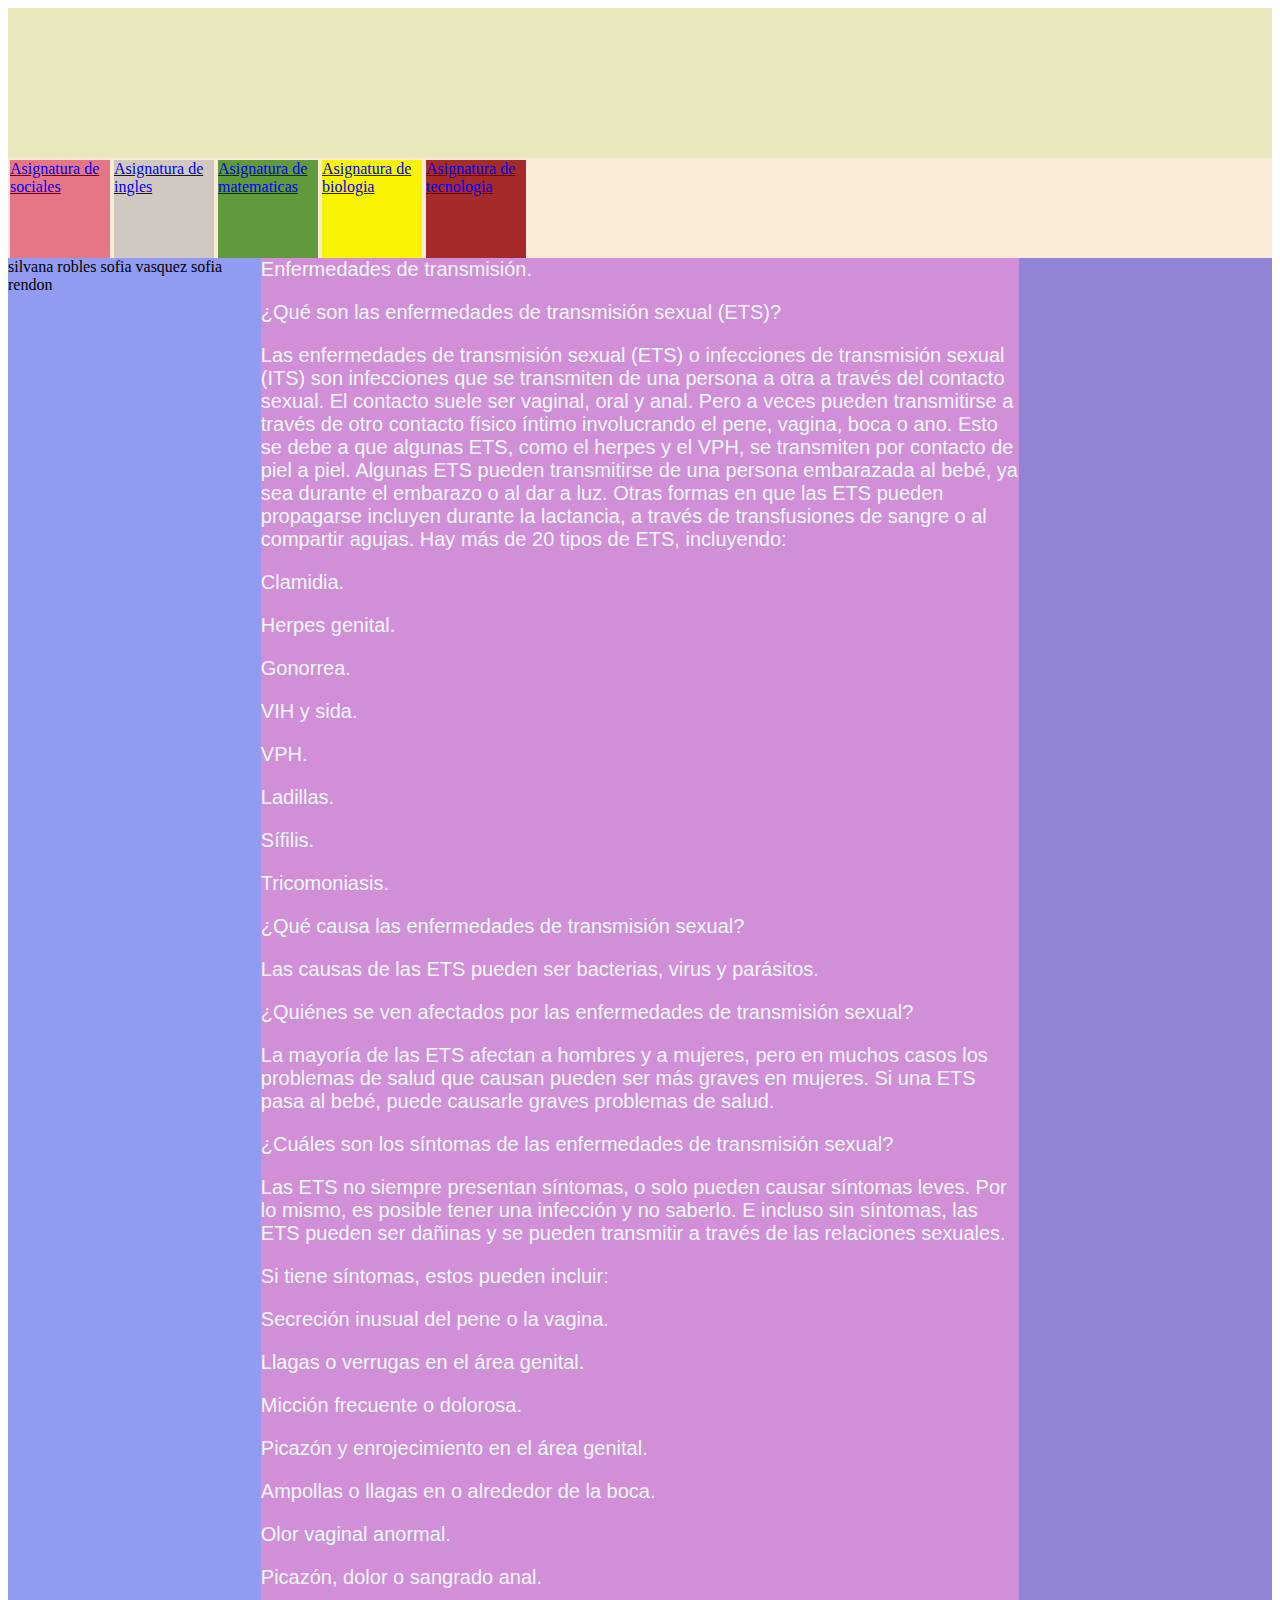
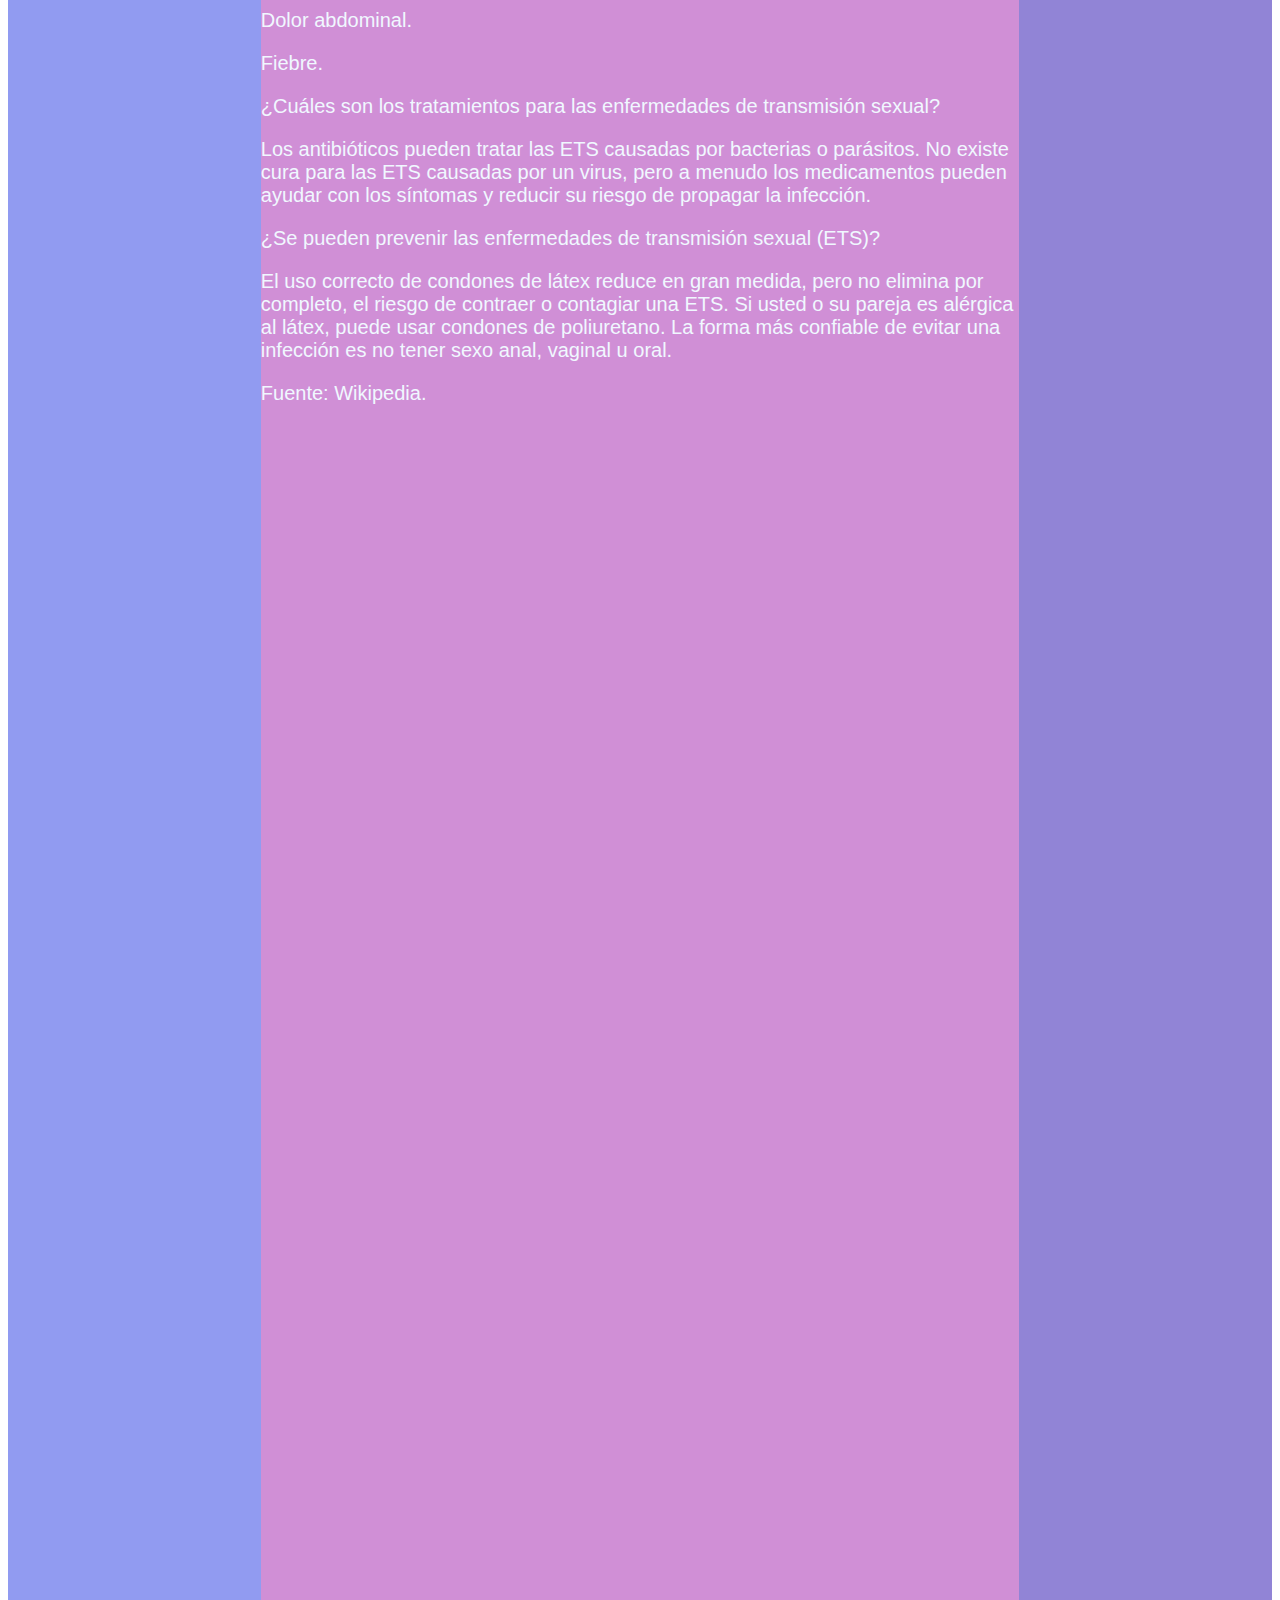
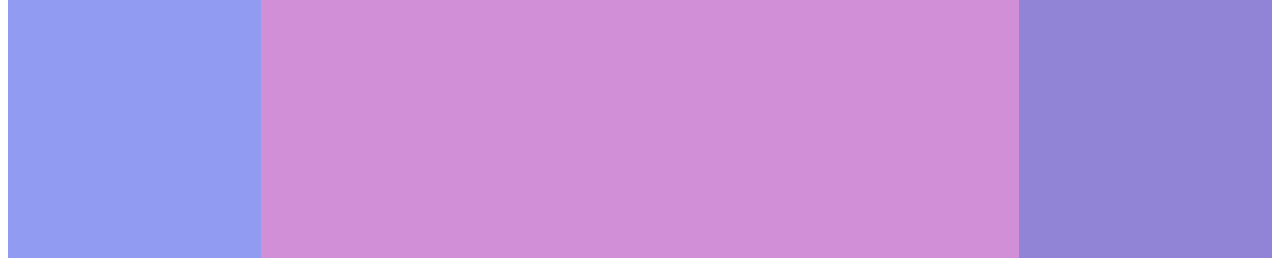
<file: biologia.html>
<!DOCTYPE html>
<html lang="en">
<head>
    <meta charset="UTF-8">
    <meta http-equiv="X-UA-Compatible" content="IE=edge">
    <meta name="viewport" content="width=device-width, initial-scale=1.0">
    <title>Document</title>
    <link rel="stylesheet" href="temas.css">
</head>
<body>
    <div   class="contenedor">
        <div  class="encabezado"></div>
        <div class="menu">
        <div class="sociales">
         <a href="sociales.html">Asignatura de sociales</a>   
        </div>
        <div class="ingles">
            <a href="ingles.html">Asignatura de ingles</a>
        </div>
        <div class="matematicas">
            <a href="matematicas.html">Asignatura de matematicas</a>
        </div>
        <div class="biologia"> 
        <a  href="biologia.html">Asignatura de biologia</a>
        </div>
        <div class="tecnologia">
        <a href="tecnologia.html">Asignatura de tecnologia</a>
        </div>
    </div>

<div  class="contenedor2">
<div class="izquierdo">
    silvana robles
    sofia vasquez
    sofia rendon
</div>
<div  class="centro"> Enfermedades de transmisión. <p>

</p> 
    ¿Qué son las enfermedades de transmisión sexual (ETS)? <p>

    </p>
    Las enfermedades de transmisión sexual (ETS) o infecciones de transmisión sexual (ITS) son infecciones que se transmiten de una persona a otra a través del contacto sexual. El contacto suele ser vaginal, oral y anal. Pero a veces pueden transmitirse a través de otro contacto físico íntimo involucrando el pene, vagina, boca o ano. Esto se debe a que algunas ETS, como el herpes y el VPH, se transmiten por contacto de piel a piel.
    Algunas ETS pueden transmitirse de una persona embarazada al bebé, ya sea durante el embarazo o al dar a luz. Otras formas en que las ETS pueden propagarse incluyen durante la lactancia, a través de transfusiones de sangre o al compartir agujas.
    
    Hay más de 20 tipos de ETS, incluyendo: <p>

    </p>
    Clamidia. <p>

    </p>
    Herpes genital. <p>

    </p>
    Gonorrea. <p>

    </p>
    VIH y sida. <p>

    </p>
    VPH. <p>

    </p>
    Ladillas. <p>

    </p>
    Sífilis. <p>

    </p>
    Tricomoniasis. <p>

    </p>
    ¿Qué causa las enfermedades de transmisión sexual? <p>

    </p>
    Las causas de las ETS pueden ser bacterias, virus y parásitos. <p>

    </p>
    ¿Quiénes se ven afectados por las enfermedades de transmisión sexual? <p>

    </p>
    La mayoría de las ETS afectan a hombres y a mujeres, pero en muchos casos los problemas de salud que causan pueden ser más graves en mujeres. Si una ETS pasa al bebé, puede causarle graves problemas de salud. <p>

    </p>
    ¿Cuáles son los síntomas de las enfermedades de transmisión sexual? <p>

    </p>
    Las ETS no siempre presentan síntomas, o solo pueden causar síntomas leves. Por lo mismo, es posible tener una infección y no saberlo. E incluso sin síntomas, las ETS pueden ser dañinas y se pueden transmitir a través de las relaciones sexuales. <p>

    </p>
    Si tiene síntomas, estos pueden incluir: <p>

    </p>
    Secreción inusual del pene o la vagina. <p>

    </p>
    Llagas o verrugas en el área genital. <p>

    </p>
    Micción frecuente o dolorosa. <p>

    </p>
    Picazón y enrojecimiento en el área genital. <p>

    </p>
    Ampollas o llagas en o alrededor de la boca. <p>

    </p>
    Olor vaginal anormal. <p>

    </p>
    Picazón, dolor o sangrado anal. <p>

    </p>
    Dolor abdominal. <p>

    </p>
    Fiebre. <p>

    </p>
    ¿Cuáles son los tratamientos para las enfermedades de transmisión sexual? <p>

    </p>
    Los antibióticos pueden tratar las ETS causadas por bacterias o parásitos. No existe cura para las ETS causadas por un virus, pero a menudo los medicamentos pueden ayudar con los síntomas y reducir su riesgo de propagar la infección. <p>

    </p>
    ¿Se pueden prevenir las enfermedades de transmisión sexual (ETS)? <p>

    </p>
    El uso correcto de condones de látex reduce en gran medida, pero no elimina por completo, el riesgo de contraer o contagiar una ETS. Si usted o su pareja es alérgica al látex, puede usar condones de poliuretano. La forma más confiable de evitar una infección es no tener sexo anal, vaginal u oral. <p>

    </p>
    Fuente: Wikipedia. <p>
        
    </p> 
    

</div>
<div  class="derecho"></div>

</div>
</div>


</div>


    
    
</body>

</html>
</file>
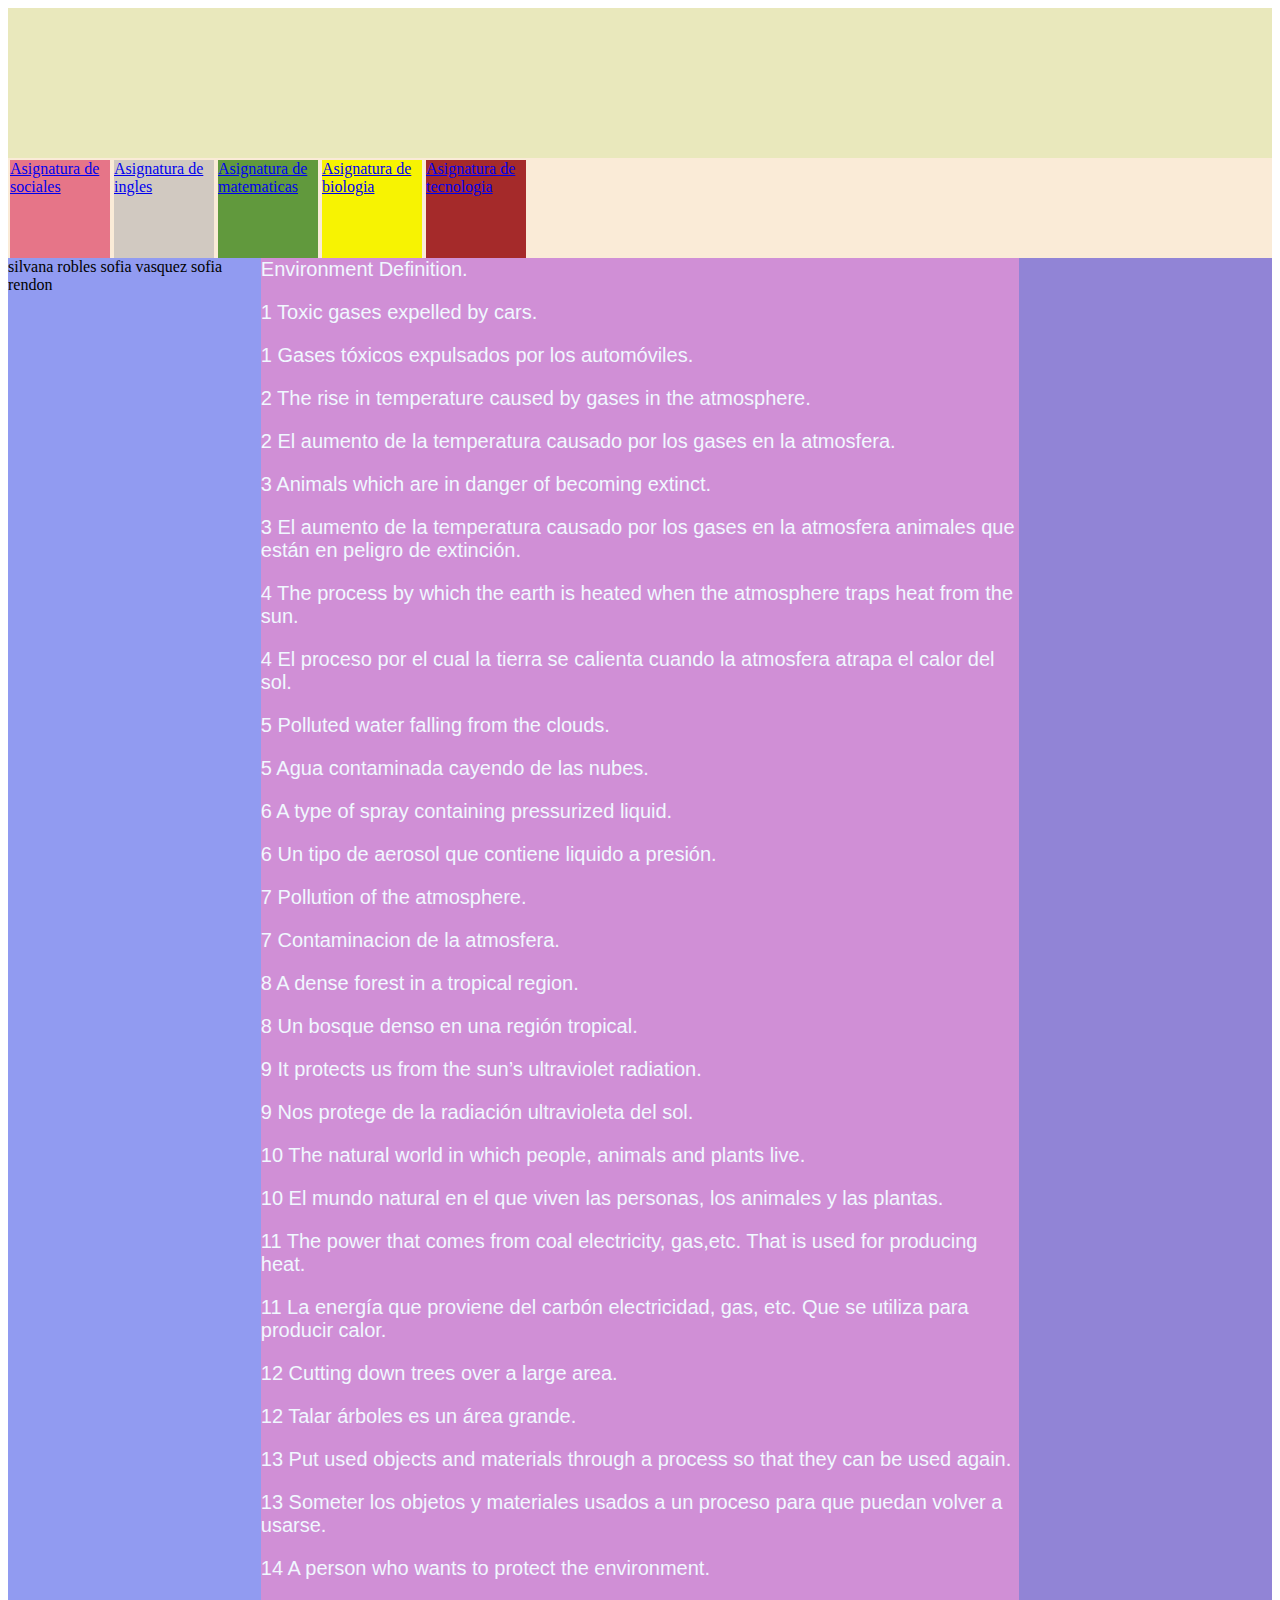
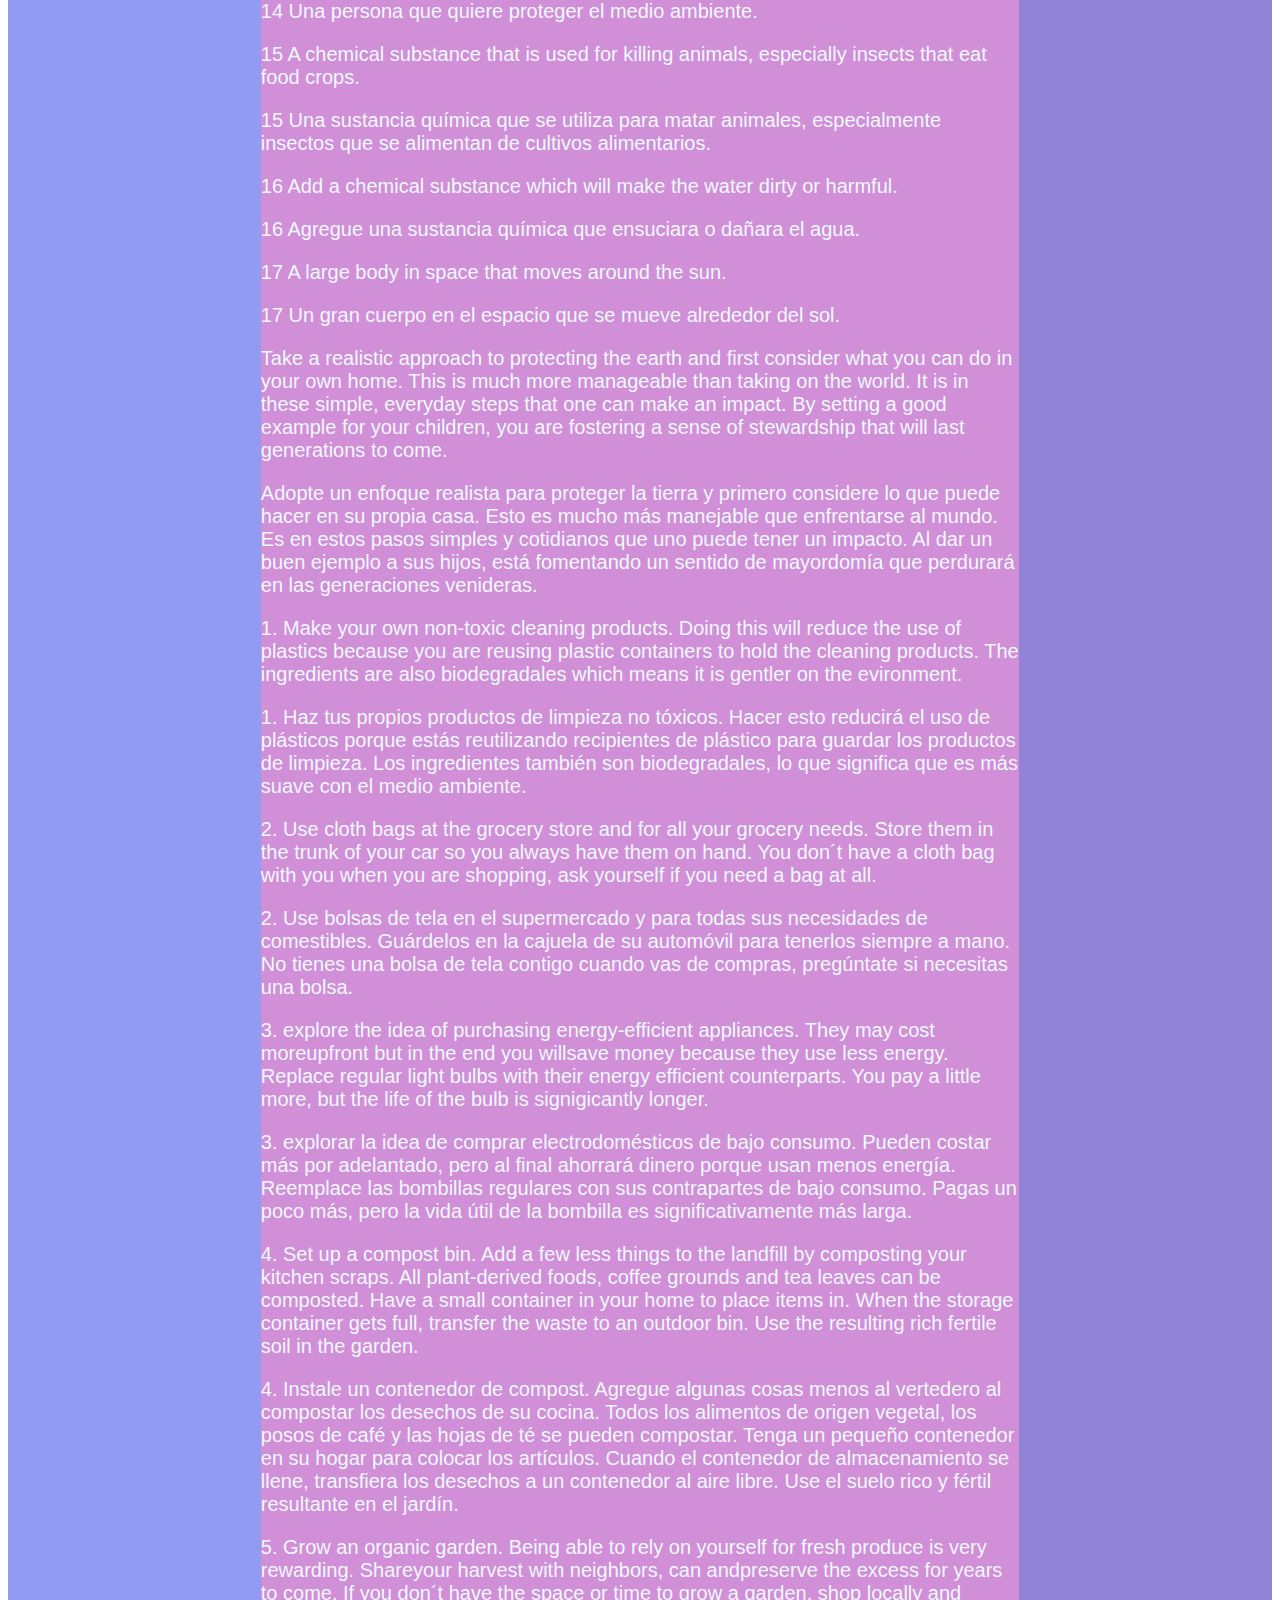
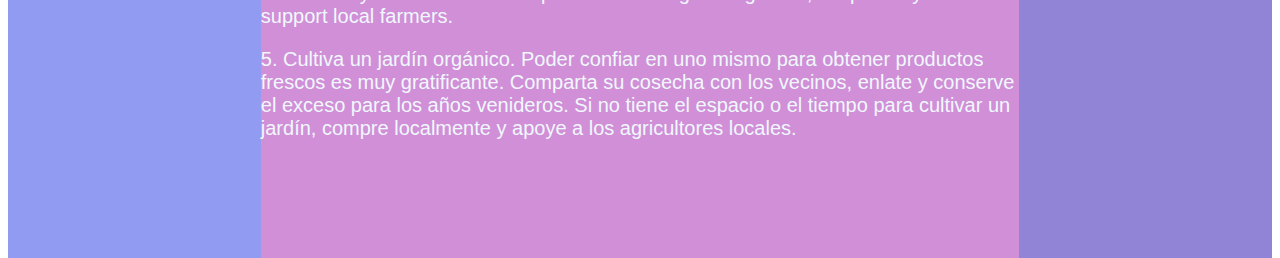
<file: ingles.html>
<!DOCTYPE html>
<html lang="en">
<head>
    <meta charset="UTF-8">
    <meta http-equiv="X-UA-Compatible" content="IE=edge">
    <meta name="viewport" content="width=device-width, initial-scale=1.0">
    <title>Document</title>
    <link rel="stylesheet" href="temas.css">
</head>
<body>
    <div   class="contenedor">
        <div  class="encabezado"></div>
        <div class="menu">
        <div class="sociales">
         <a href="sociales.html">Asignatura de sociales</a>   
        </div>
        <div class="ingles">
            <a href="ingles.html">Asignatura de ingles</a>
        </div>
        <div class="matematicas">
            <a href="matematicas.html">Asignatura de matematicas</a>
        </div>
        <div class="biologia"> 
        <a  href="biologia.html">Asignatura de biologia</a>
        </div>
        <div class="tecnologia">
        <a href="tecnologia.html">Asignatura de tecnologia</a>
        </div>
    </div>

<div  class="contenedor2">
<div class="izquierdo">
    silvana robles
    sofia vasquez
    sofia rendon
</div>
<div  class="centro">Environment Definition. <p>

</p>                              
    1 Toxic gases expelled by cars. <p>

    </p> 
      1 Gases tóxicos expulsados por los automóviles. <p>

      </p>                  
    2 The rise in temperature caused by gases in the atmosphere. <p>

    </p> 
    2 El aumento de la temperatura causado por los gases en la atmosfera. <p>

    </p>
    3 Animals which are in danger of becoming extinct. <p>

    </p>
    3 El aumento de la temperatura causado por los gases en la atmosfera animales que están en peligro de extinción. <p>

    </p> 
    4 The process by which the earth is heated when the atmosphere traps heat from the sun. <p>

    </p>
    4 El proceso por el cual la tierra se calienta cuando la atmosfera atrapa el calor del sol. <p>

    </p>
    5 Polluted water falling from the clouds. <p>

    </p>
    5 Agua contaminada cayendo de las nubes. <p>

    </p>
    6 A type of spray containing pressurized liquid. <p>

    </p>
    6 Un tipo de aerosol que contiene liquido a presión. <p>

    </p>
    7 Pollution of the atmosphere. <p>

    </p>
    7 Contaminacion de la atmosfera. <p>

    </p>
    8 A dense forest in a tropical region. <p>

    </p>
    8 Un bosque denso en una región tropical. <p>

    </p>
    9 It protects us from the sun’s ultraviolet radiation. <p>

    </p>
    9 Nos protege de la radiación ultravioleta del sol. <p>

    </p>
    10 The natural world in which people, animals and plants live. <p>

    </p>
    10 El mundo natural en el que viven las personas, los animales y las plantas. <p>

    </p> 
    11 The power that comes from coal electricity, gas,etc.
    That is used for producing heat. <p>

    </p>
     11 La energía que proviene del carbón electricidad, gas, etc.
    Que se utiliza para producir calor. <p>

    </p> 
    12 Cutting down trees over a large area. <p>

    </p>
    12 Talar árboles es un área grande. <p>

    </p>
    13 Put used objects and materials through a process so that they can be used again. <p>

    </p>
    13 Someter los objetos y materiales usados a un proceso para que puedan volver a usarse. <p>

    </p> 
    14 A person who wants to protect the environment. <p>

    </p>
    14 Una persona que quiere proteger el medio ambiente. <p>

    </p> 
    15 A chemical substance that is used for killing animals, especially insects that eat food crops. <p>

    </p>
    15 Una sustancia química que se utiliza para matar animales, especialmente insectos que se alimentan de cultivos alimentarios. <p>

    </p>
    16 Add a chemical substance which will make the water dirty or harmful. <p>

    </p>
    16 Agregue una sustancia química que ensuciara o dañara el agua. <p>

    </p> 
    17 A large body in space that moves around the sun. <p>

    </p>
    17 Un gran cuerpo en el espacio que se mueve alrededor del sol. <p>

    </p> 
    
    Take a realistic approach to protecting the earth and first consider what you can do in your own home. This is much more manageable than taking on the world. It is in these simple, everyday steps that one can make an impact. By setting a good example for your children, you are fostering a sense of stewardship that will last generations to come. <p>

    </p>

Adopte un enfoque realista para proteger la tierra y primero considere lo que puede hacer en su propia casa. Esto es mucho más manejable que enfrentarse al mundo. Es en estos pasos simples y cotidianos que uno puede tener un impacto. Al dar un buen ejemplo a sus hijos, está fomentando un sentido de mayordomía que perdurará en las generaciones venideras. <p>

</p>

1.	Make your own non-toxic cleaning products. Doing this will reduce the use of plastics because you are reusing plastic containers to hold the cleaning products. The ingredients are also biodegradales which means it is gentler on the evironment. <p>

</p>
1. Haz tus propios productos de limpieza no tóxicos. Hacer esto reducirá el uso de plásticos porque estás reutilizando recipientes de plástico para guardar los productos de limpieza. Los 
ingredientes también son biodegradales, lo que significa que es más suave con el medio ambiente. <p>

</p>
2.	Use cloth bags at the grocery store and for all your grocery needs. Store them in the trunk of your car so you always have them on hand. You don´t have a cloth bag with you when you are shopping, ask yourself if you need a bag at all. <p>

</p>

2.	Use bolsas de tela en el supermercado y para todas sus necesidades de comestibles. Guárdelos en la cajuela de su automóvil para tenerlos siempre a mano. No tienes una bolsa de tela contigo cuando vas de compras, pregúntate si necesitas una bolsa. <p>

</p>

3.	 explore the idea of purchasing energy-efficient appliances. They may cost moreupfront but in the end you willsave money because they use less energy. Replace regular light bulbs with their energy efficient counterparts. You pay a little more, but the life of the bulb is signigicantly longer. <p>

</p>

3.	explorar la idea de comprar electrodomésticos de bajo consumo. Pueden costar más por adelantado, pero al final ahorrará dinero porque usan menos energía. Reemplace las bombillas regulares con sus contrapartes de bajo consumo. Pagas un poco más, pero la vida útil de la bombilla es significativamente más larga. <p>
</p>

4.	Set up a compost bin. Add a few less things to the landfill by composting your kitchen scraps. All plant-derived foods, coffee grounds and tea leaves can be composted. Have a small container in your home to place items in. When the storage container gets full, transfer the waste to an outdoor bin. Use the resulting rich fertile soil in the garden. <p>

</p>
4.	Instale un contenedor de compost. Agregue algunas cosas menos al vertedero al compostar los desechos de su cocina. Todos los alimentos de origen vegetal, los posos de café y las hojas de té se pueden compostar. Tenga un pequeño contenedor en su hogar para colocar los artículos. Cuando el contenedor de almacenamiento se llene, transfiera los desechos a un contenedor al aire libre. Use el suelo rico y fértil resultante en el jardín. <p>

</p>
5.	Grow an organic garden. Being able to rely on yourself for fresh produce is very rewarding. Shareyour harvest with neighbors, can andpreserve the excess for years to come. If you don´t have the space or time to grow a garden, shop locally and support local farmers. <p>

</p>
5. Cultiva un jardín orgánico. Poder confiar en uno mismo para obtener productos frescos es muy gratificante. Comparta su cosecha con los vecinos, enlate y conserve el exceso para los años venideros. Si no tiene el espacio o el tiempo para cultivar un jardín, compre localmente y apoye a los agricultores locales. <p>
    
</p>

    
    
    

</div>
<div  class="derecho"></div>

</div>
</div>


</div>


    
    
    
    
    
    
    

</div>



    
    
</body>

</html>
</file>
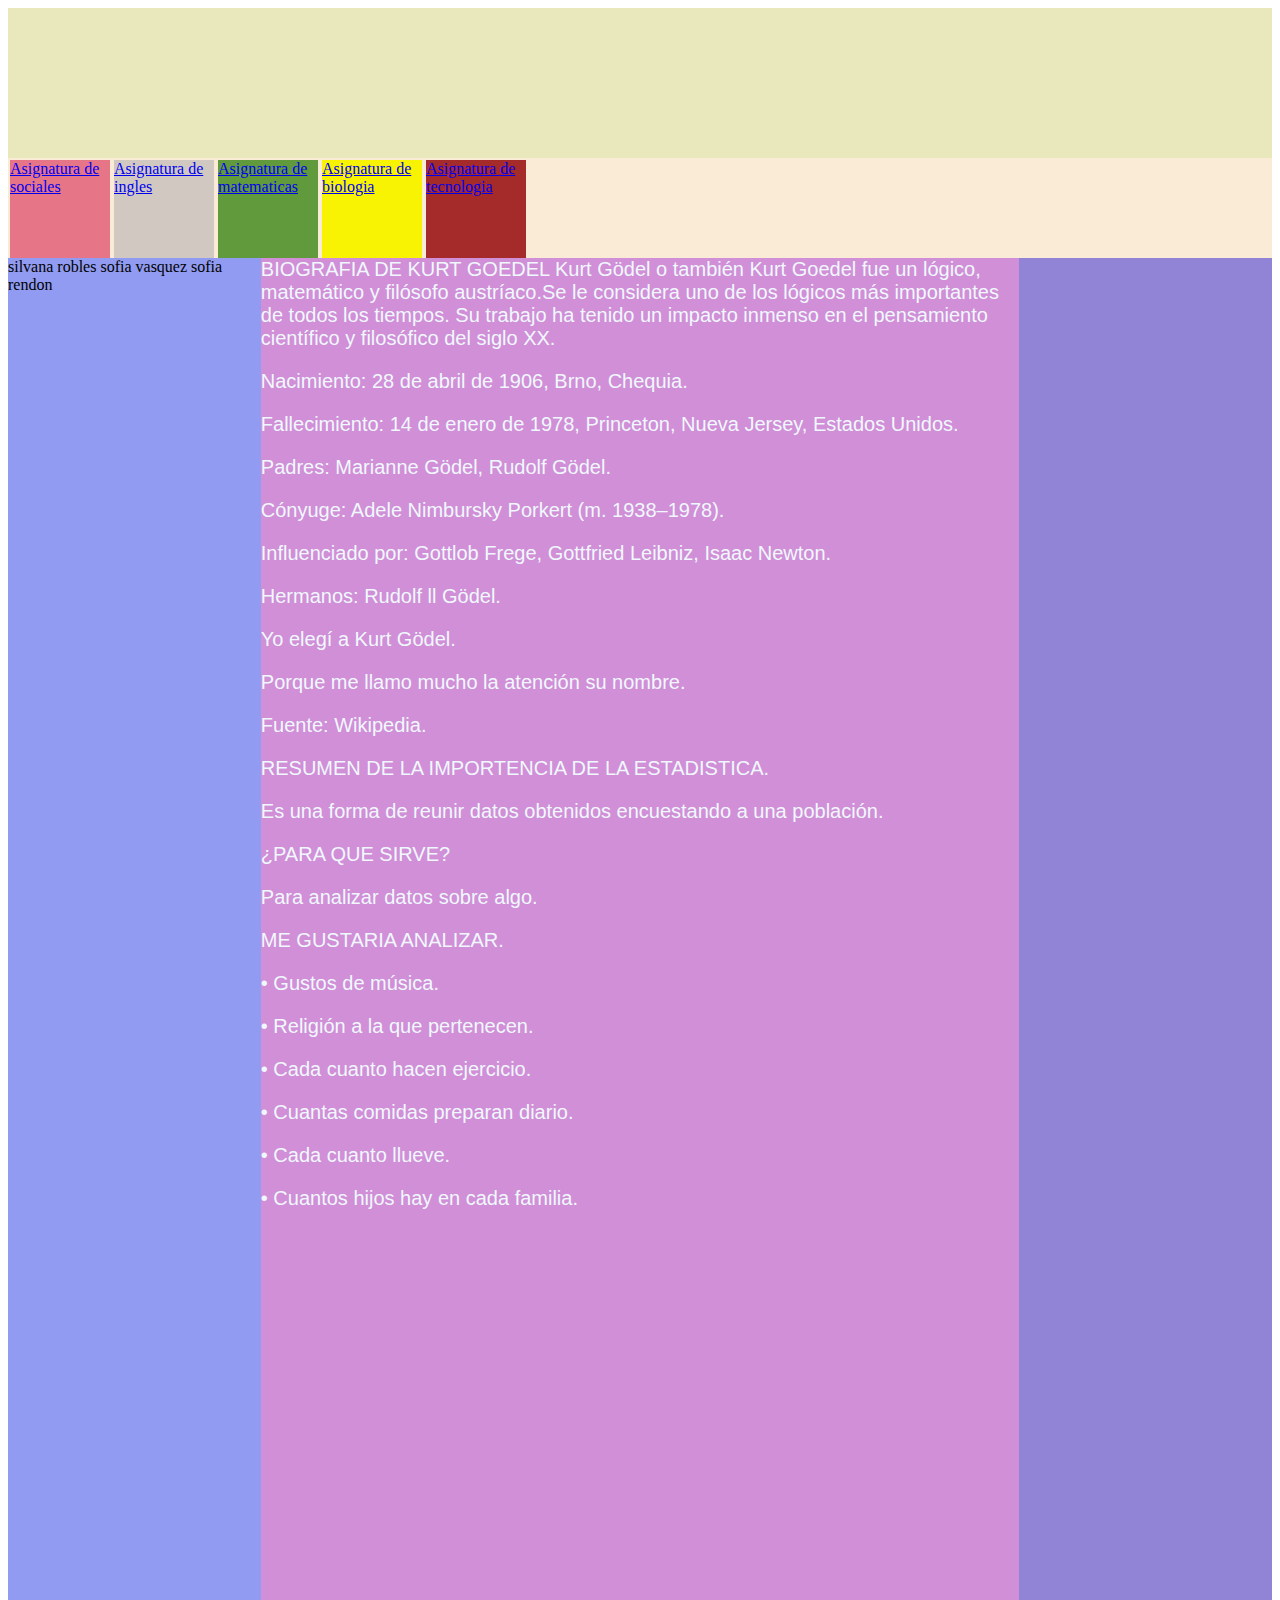
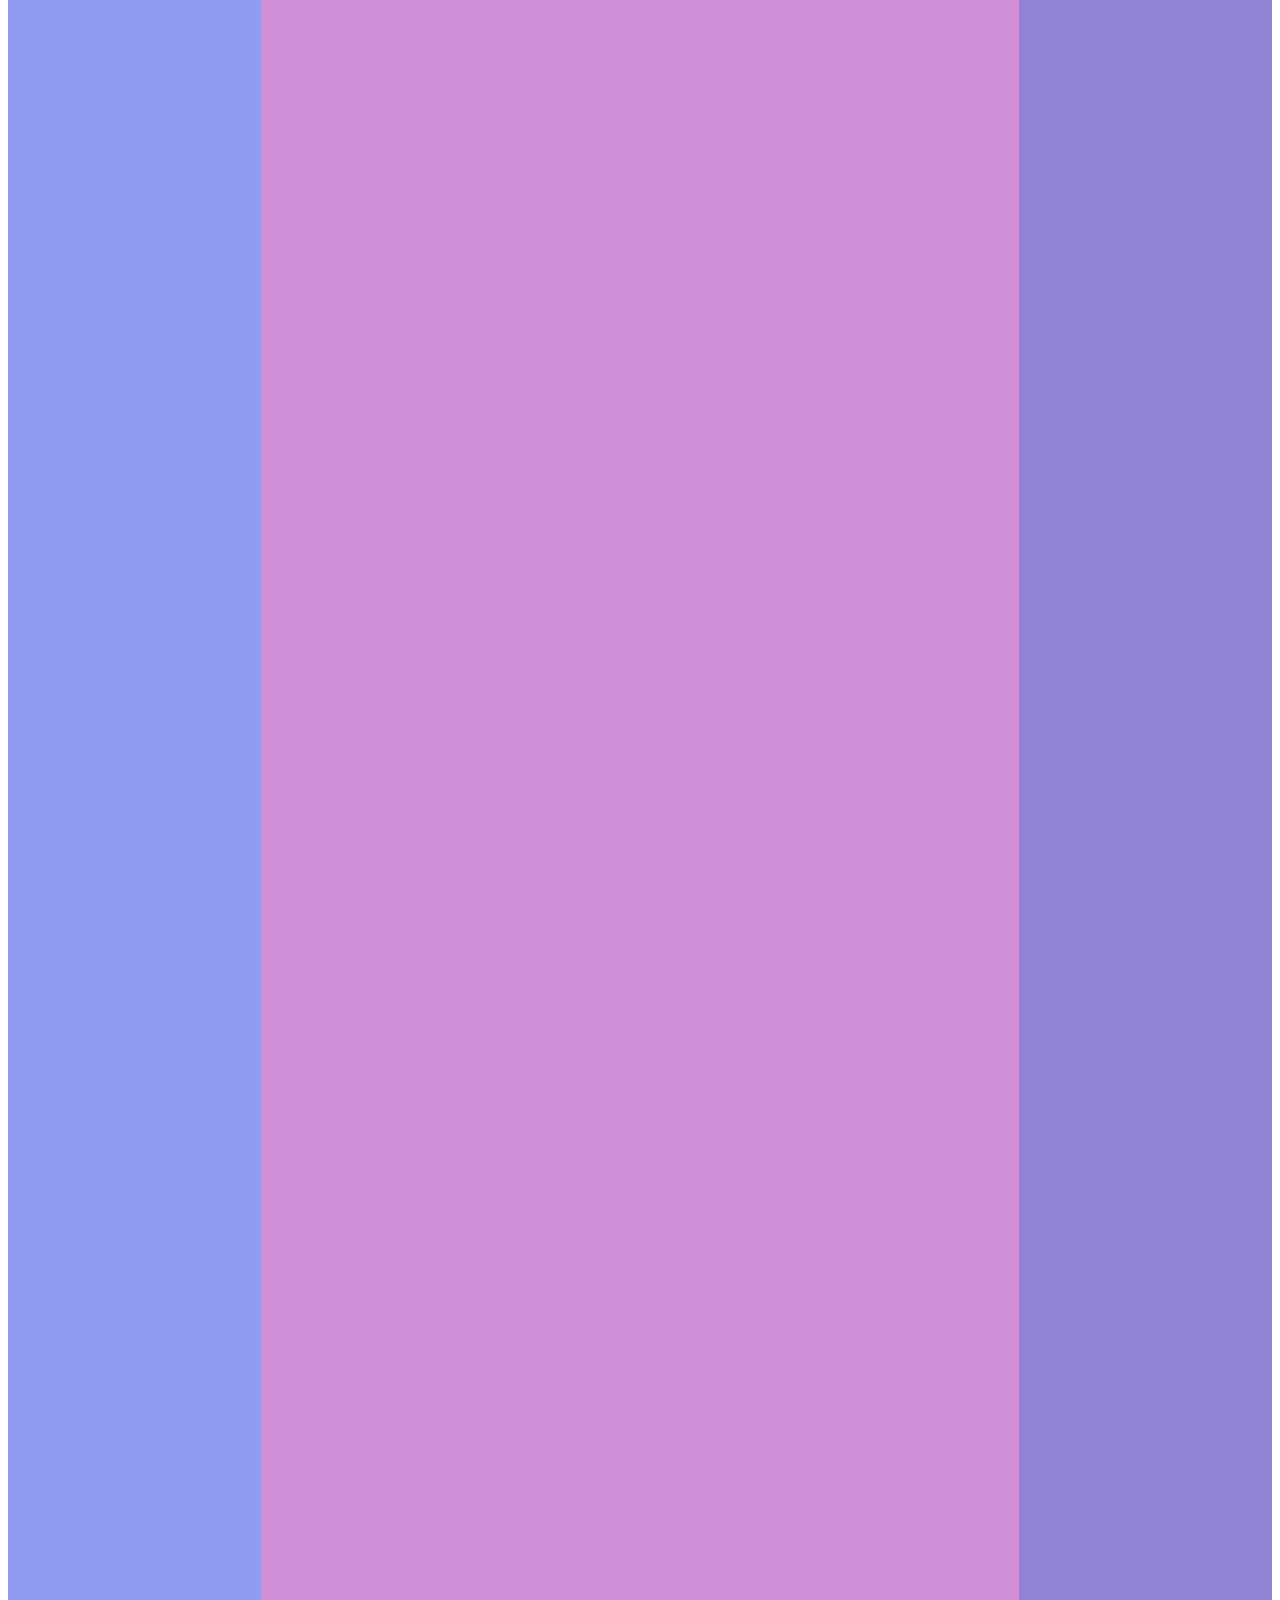
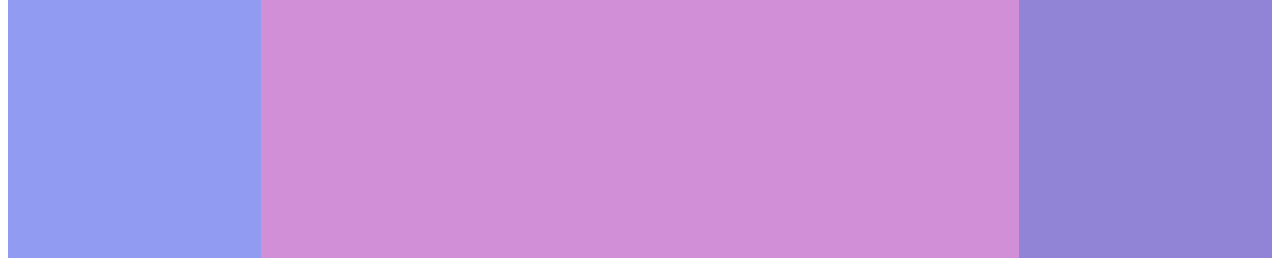
<file: matematicas.html>
<!DOCTYPE html>
<html lang="en">
<head>
    <meta charset="UTF-8">
    <meta http-equiv="X-UA-Compatible" content="IE=edge">
    <meta name="viewport" content="width=device-width, initial-scale=1.0">
    <title>Document</title>
    <link rel="stylesheet" href="temas.css">
</head>
<body>
    <div   class="contenedor">
        <div  class="encabezado"></div>
        <div class="menu">
        <div class="sociales">
         <a href="sociales.html">Asignatura de sociales</a>   
        </div>
        <div class="ingles">
            <a href="ingles.html">Asignatura de ingles</a>
        </div>
        <div class="matematicas">
            <a href="matematicas.html">Asignatura de matematicas</a>
        </div>
        <div class="biologia"> 
        <a  href="biologia.html">Asignatura de biologia</a>
        </div>
        <div class="tecnologia">
        <a href="tecnologia.html">Asignatura de tecnologia</a>
        </div>
    </div>

<div  class="contenedor2">
<div class="izquierdo">
    silvana robles
    sofia vasquez
    sofia rendon
</div>
<div  class="centro">BIOGRAFIA DE KURT GOEDEL


    Kurt Gödel o también Kurt Goedel fue un lógico, matemático y filósofo austríaco.Se le considera uno de los lógicos más importantes de todos los tiempos.
     Su trabajo ha tenido un impacto inmenso en el pensamiento científico y filosófico del siglo XX. <p>
    </p>

    Nacimiento: 28 de abril de 1906, Brno, Chequia. <p>

    </p>
    Fallecimiento: 14 de enero de 1978, Princeton, Nueva Jersey, Estados Unidos. <p>

    </p>
    Padres: Marianne Gödel, Rudolf Gödel. <p>

    </p>
    Cónyuge: Adele Nimbursky Porkert (m. 1938–1978). <p>

    </p>
    Influenciado por: Gottlob Frege, Gottfried Leibniz, Isaac Newton. <p>

    </p>
    Hermanos: Rudolf ll Gödel. <p>

    </p>	
    
    
    Yo elegí a Kurt Gödel. <p>

    </p> Porque me llamo mucho la atención su nombre. <p>

    </p>
     Fuente: Wikipedia. <p>

     </p>
    
    
    
    RESUMEN DE LA IMPORTENCIA DE LA ESTADISTICA. <p>

    </p>
    
    Es una forma de reunir datos obtenidos encuestando a una población. <p>

    </p>
    
    
    ¿PARA QUE SIRVE? <p>

    </p>
    
    Para analizar datos sobre algo. <p>

    </p>
    
    
    
    ME GUSTARIA ANALIZAR. <p>

    </p>
    •	Gustos de música. <p>

    </p>
    •	Religión a la que pertenecen. <p>

    </p> 
    •	Cada cuanto hacen ejercicio. <p>

    </p>
    •	Cuantas comidas preparan diario. <p>

    </p>
    •	Cada cuanto llueve. <p>

    </p>
    •	Cuantos hijos hay en cada familia. <p>
        
    </p>
    </div>
<div  class="derecho"></div>

</div>
</div>


</div>

<p></p>
    
    
</body>

</html>
</file>
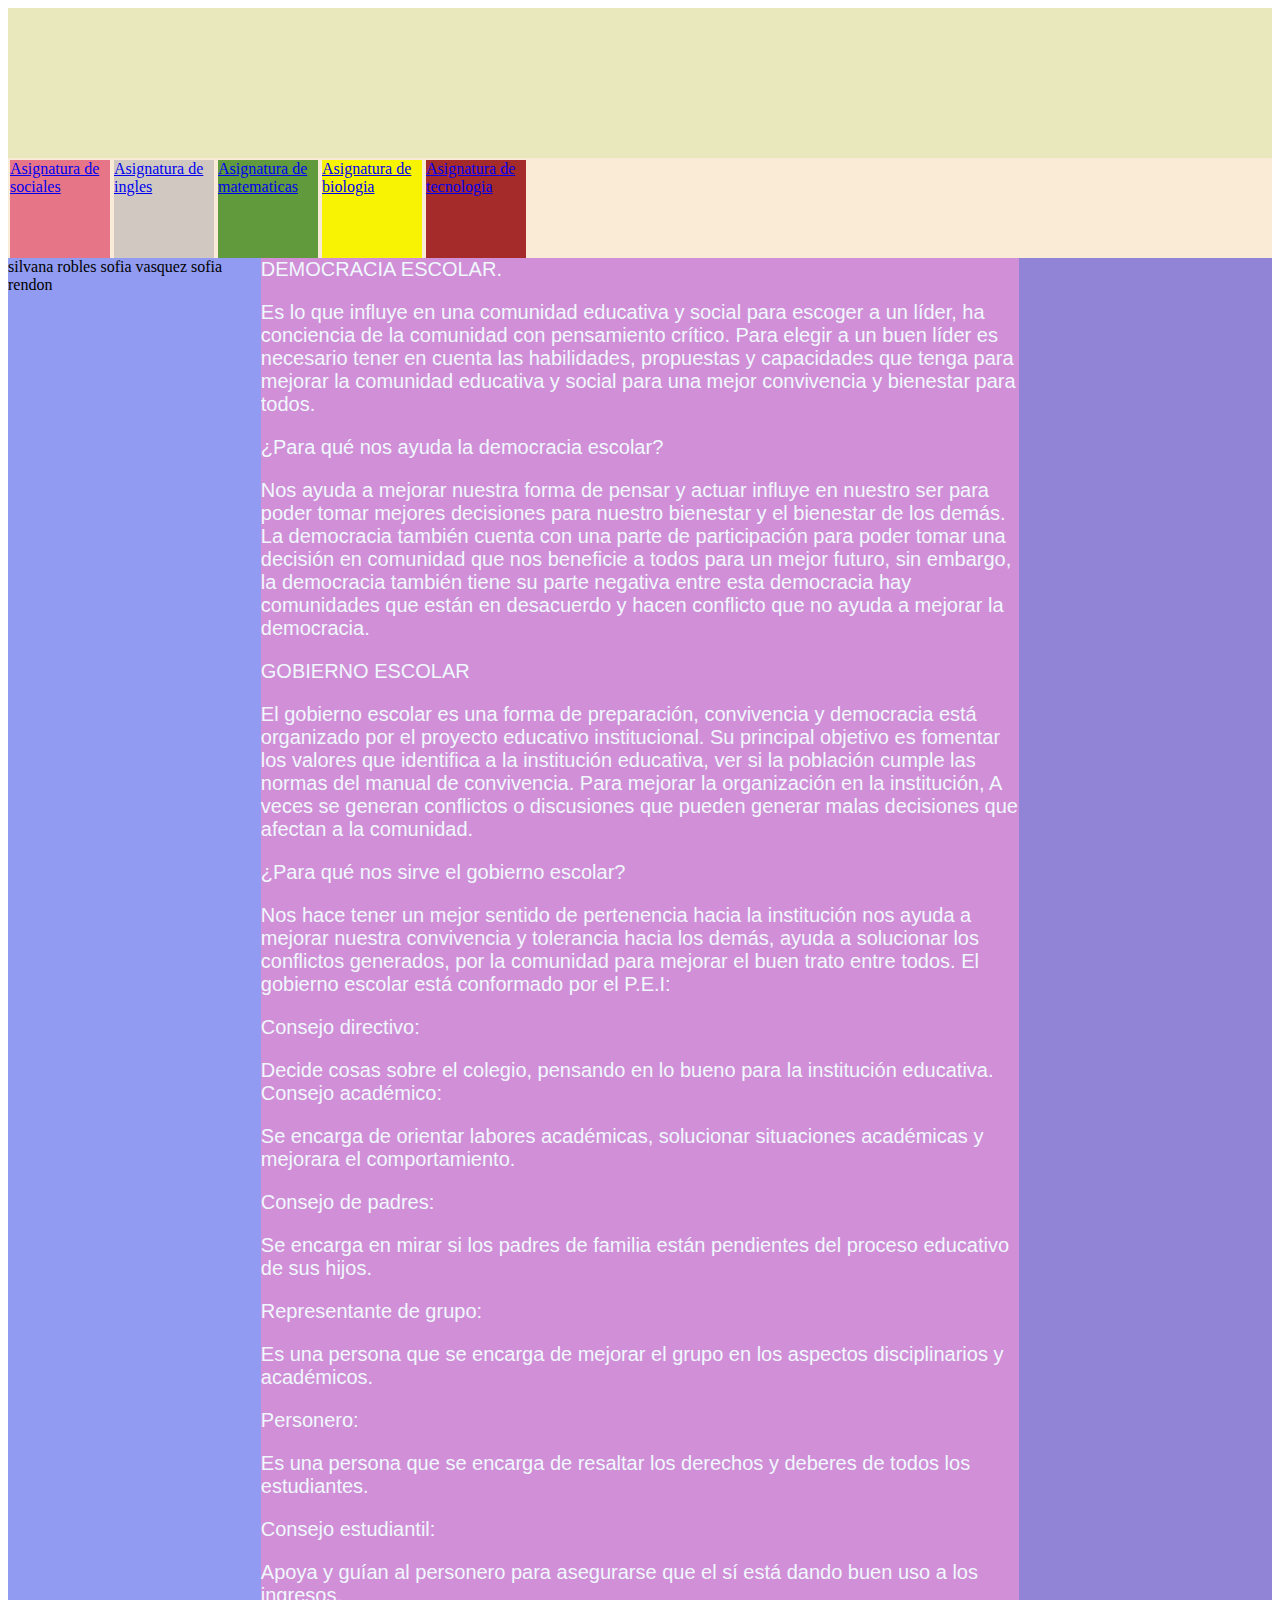
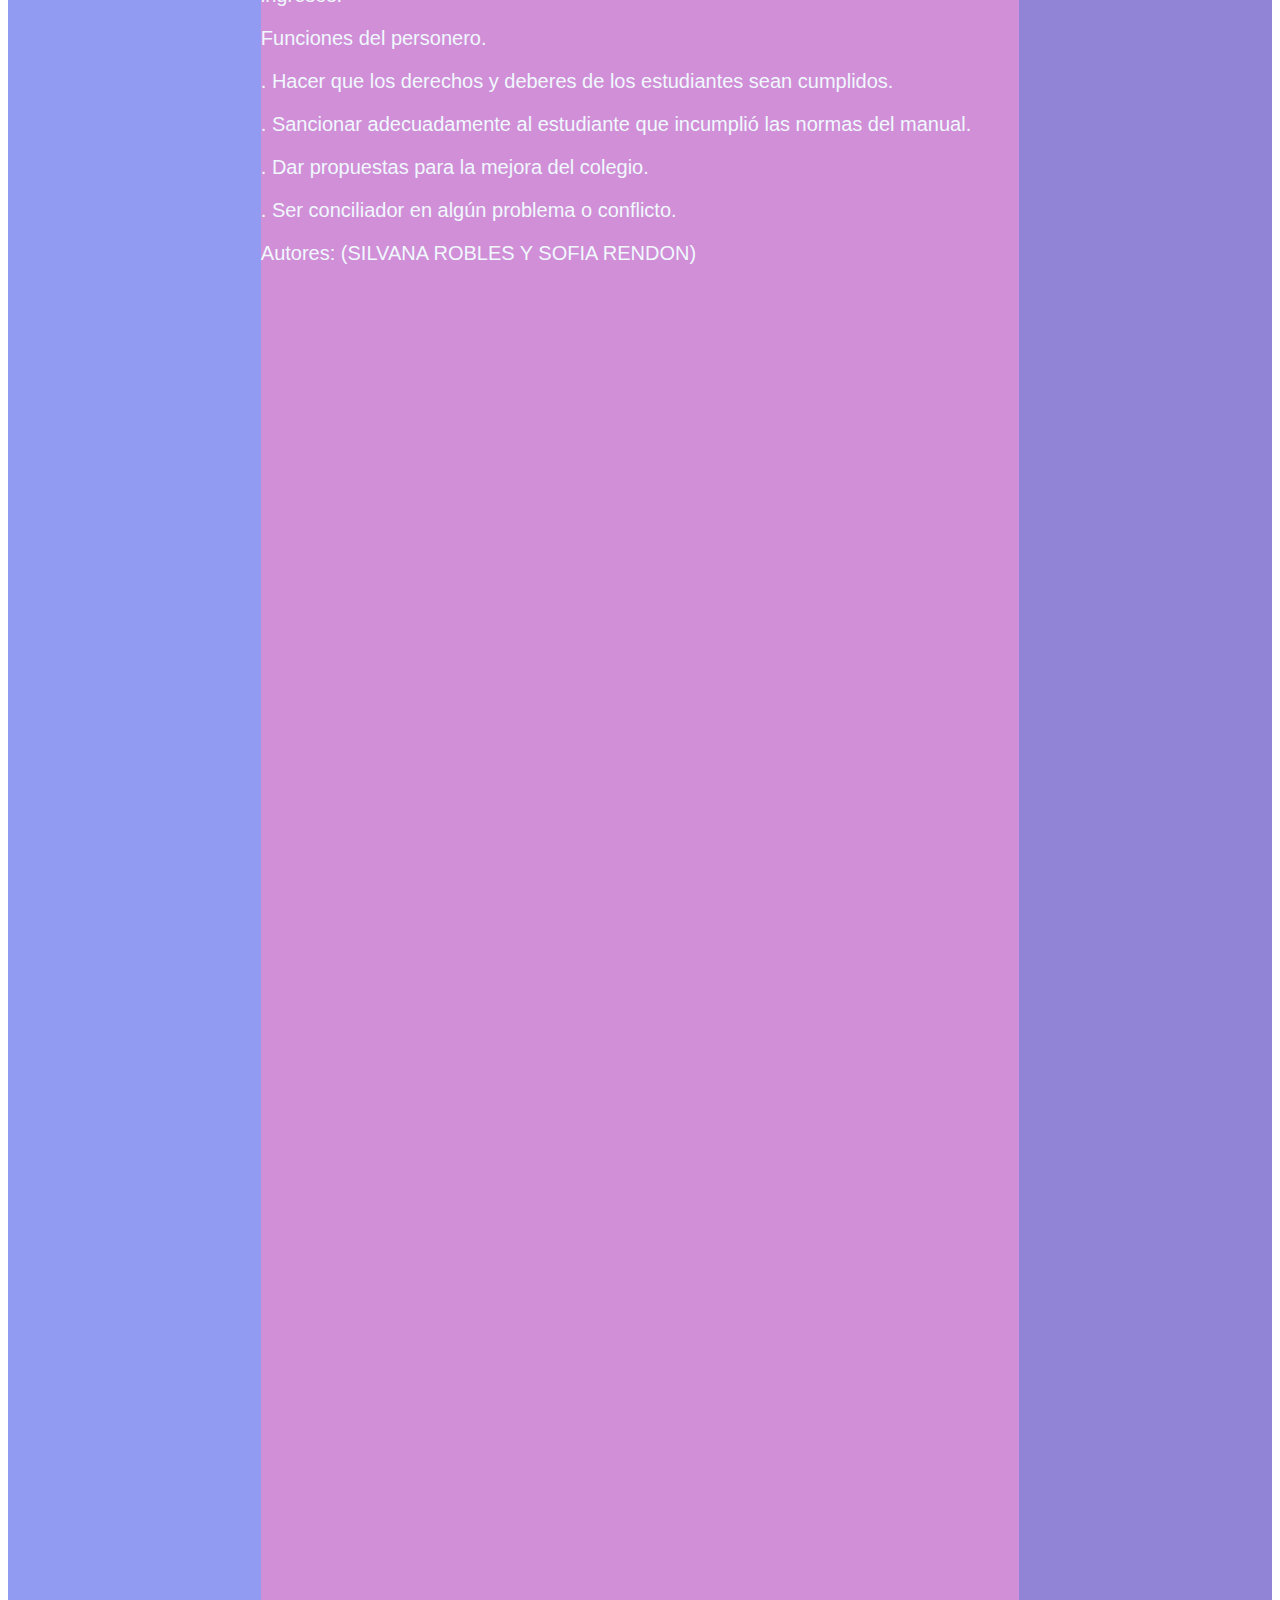
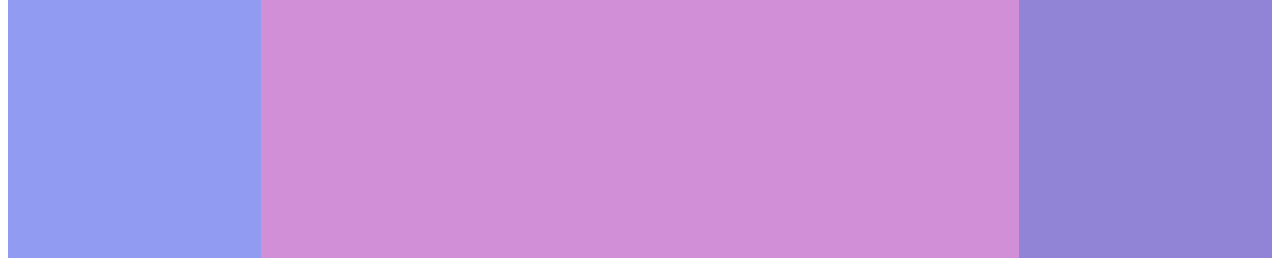
<file: sociales.html>
<!DOCTYPE html>
<html lang="en">
<head>
    <meta charset="UTF-8">
    <meta http-equiv="X-UA-Compatible" content="IE=edge">
    <meta name="viewport" content="width=device-width, initial-scale=1.0">
    <title>Document</title>
    <link rel="stylesheet" href="temas.css">
</head>
<body>
    <div   class="contenedor">
        <div  class="encabezado"></div>
        <div class="menu">
        <div class="sociales">
         <a href="sociales.html">Asignatura de sociales</a>   
        </div>
        <div class="ingles">
            <a href="ingles.html">Asignatura de ingles</a>
        </div>
        <div class="matematicas">
            <a href="matematicas.html">Asignatura de matematicas</a>
        </div>
        <div class="biologia"> 
        <a  href="biologia.html">Asignatura de biologia</a>
        </div>
        <div class="tecnologia">
        <a href="tecnologia.html">Asignatura de tecnologia</a>
        </div>
    </div>

<div  class="contenedor2">
<div class="izquierdo">
    silvana robles
    sofia vasquez
    sofia rendon
</div>
<div  class="centro">DEMOCRACIA ESCOLAR. <p>

</p>  
    Es lo que influye en una comunidad educativa y social para escoger a un líder, ha conciencia de la comunidad con pensamiento crítico.
    Para elegir a un buen líder es necesario tener en cuenta las habilidades, propuestas y capacidades que tenga para mejorar la comunidad educativa y social para una mejor convivencia y bienestar para todos. <p>

    </p>
    ¿Para qué nos ayuda la democracia escolar? <p>

    </p>
    Nos ayuda a mejorar nuestra forma de pensar y actuar influye en nuestro ser para poder tomar mejores decisiones para nuestro bienestar y el bienestar de los demás. La democracia también cuenta con una parte de participación para poder tomar una decisión en comunidad que nos beneficie a todos para un mejor futuro, sin embargo, la democracia también tiene su parte negativa entre esta democracia hay comunidades que están en desacuerdo y hacen conflicto que no ayuda a mejorar la democracia. <p>

    </p>
    GOBIERNO ESCOLAR <p>

    </p>
    El gobierno escolar es una forma de preparación, convivencia y democracia está organizado por el proyecto educativo institucional.
    Su principal objetivo es fomentar los valores que identifica a la institución educativa, ver si la población cumple las normas del manual de convivencia. Para mejorar la organización en la institución, A veces se generan conflictos o discusiones que pueden generar malas decisiones que afectan a la comunidad. <p>

    </p>
    ¿Para qué nos sirve el gobierno escolar? <p>

    </p>
    Nos hace tener un mejor sentido de pertenencia hacia la institución nos ayuda a mejorar nuestra convivencia y tolerancia hacia los demás, ayuda a solucionar los conflictos generados, por la comunidad para mejorar el buen trato entre todos. 
    
    El gobierno escolar está conformado por el P.E.I: <p>

    </p>
    Consejo directivo: <p>

    </p>
    Decide cosas sobre el colegio, pensando en lo bueno para la institución educativa.
    
     
    Consejo académico: <p>

    </p>
    Se encarga de orientar labores académicas, solucionar situaciones académicas y mejorara el comportamiento. <p>

    </p>
    Consejo de padres: <p>

    </p>
    Se encarga en mirar si los padres de familia están pendientes del proceso educativo de sus hijos. <p>

    </p>
    Representante de grupo: <p>

    </p> 
    Es una persona que se encarga de mejorar el grupo en los aspectos disciplinarios y académicos. <p>

    </p>
    Personero: <p>

    </p>
    Es una persona que se encarga de resaltar los derechos y deberes de todos los estudiantes. <p>

    </p>
    Consejo estudiantil: <p>

    </p>
    Apoya y guían al personero para asegurarse que el sí está dando buen uso a los ingresos. <p>

    </p>
    Funciones del personero. <p>

    </p>
    . Hacer que los derechos y deberes de los estudiantes sean cumplidos. <p>

    </p>
    . Sancionar adecuadamente al estudiante que incumplió las normas del manual. <p>

    </p>
    . Dar propuestas para la mejora del colegio. <p>

    </p>
    . Ser conciliador en algún problema o conflicto. <p>
        
    </p>
    
    Autores: (SILVANA ROBLES Y SOFIA RENDON)
    

</div>
<div  class="derecho"></div>

</div>
</div>


</div>


    
    
</body>

</html>
</file>
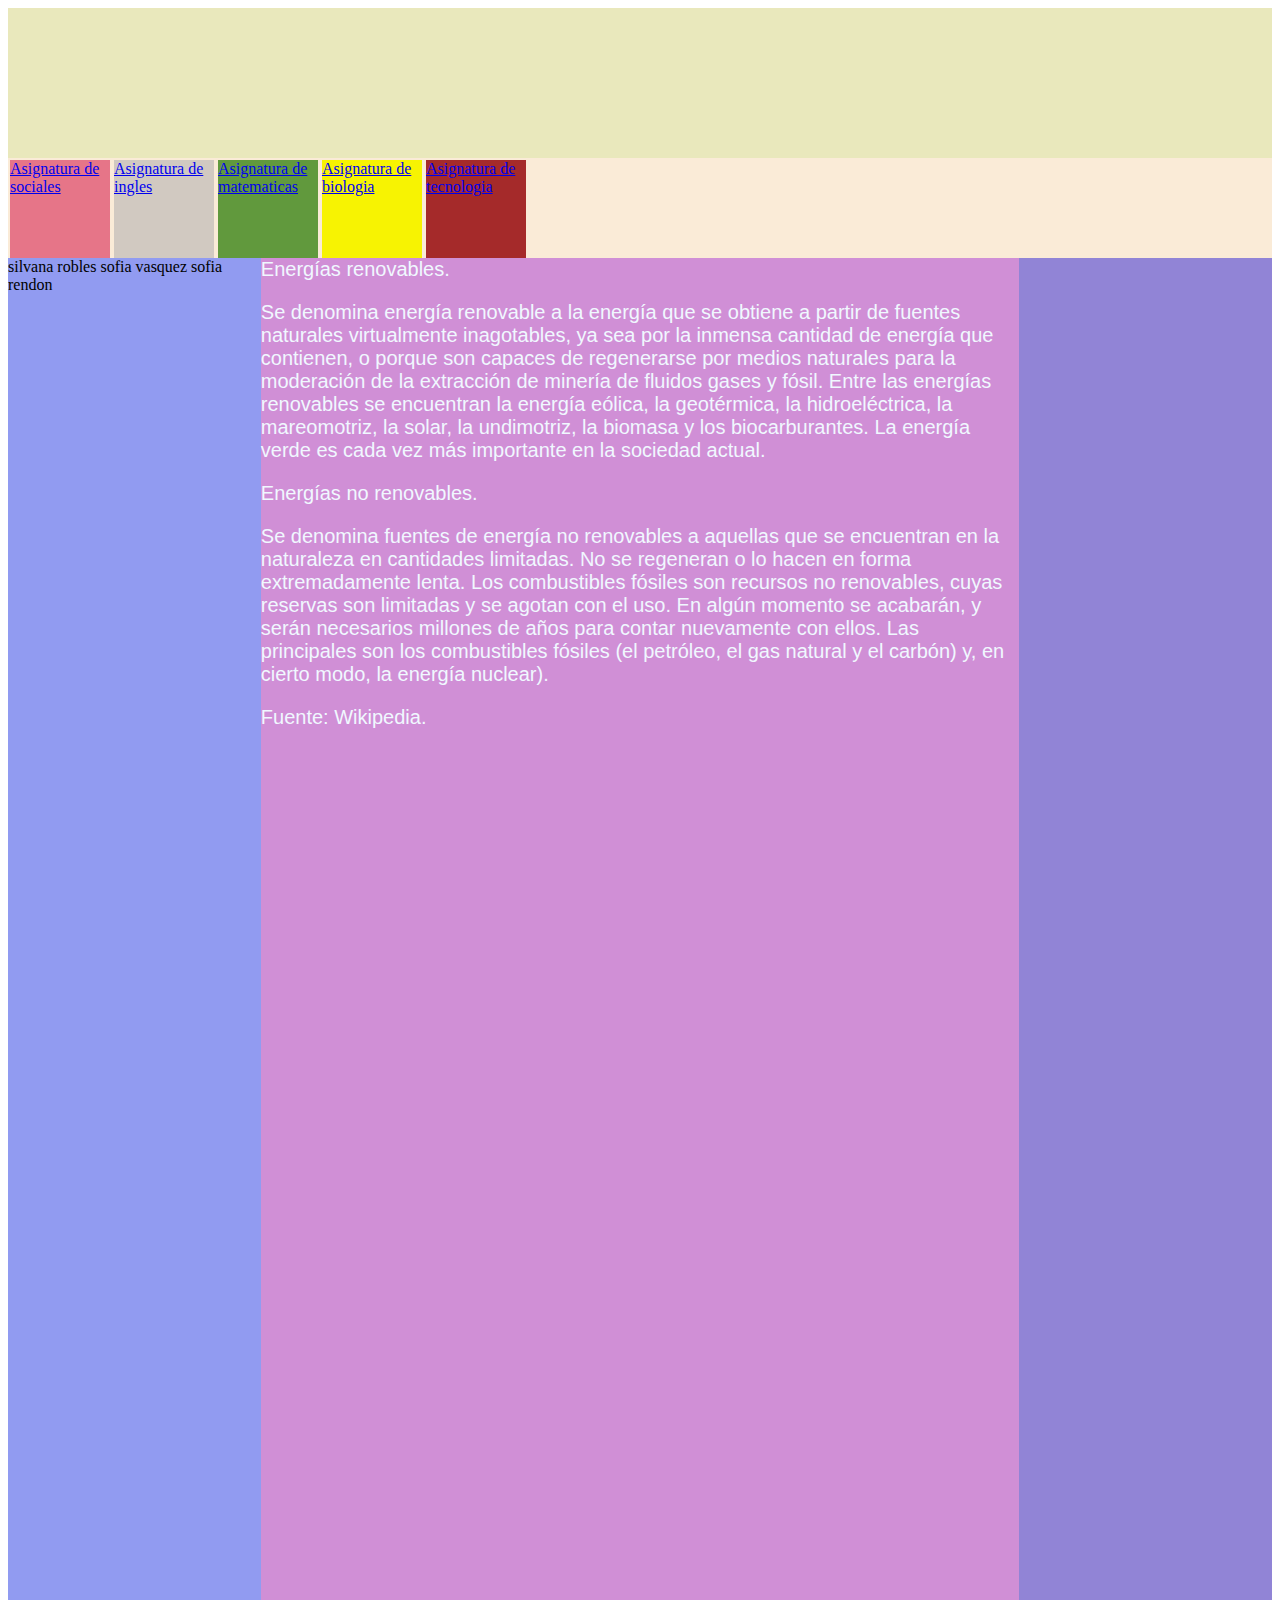
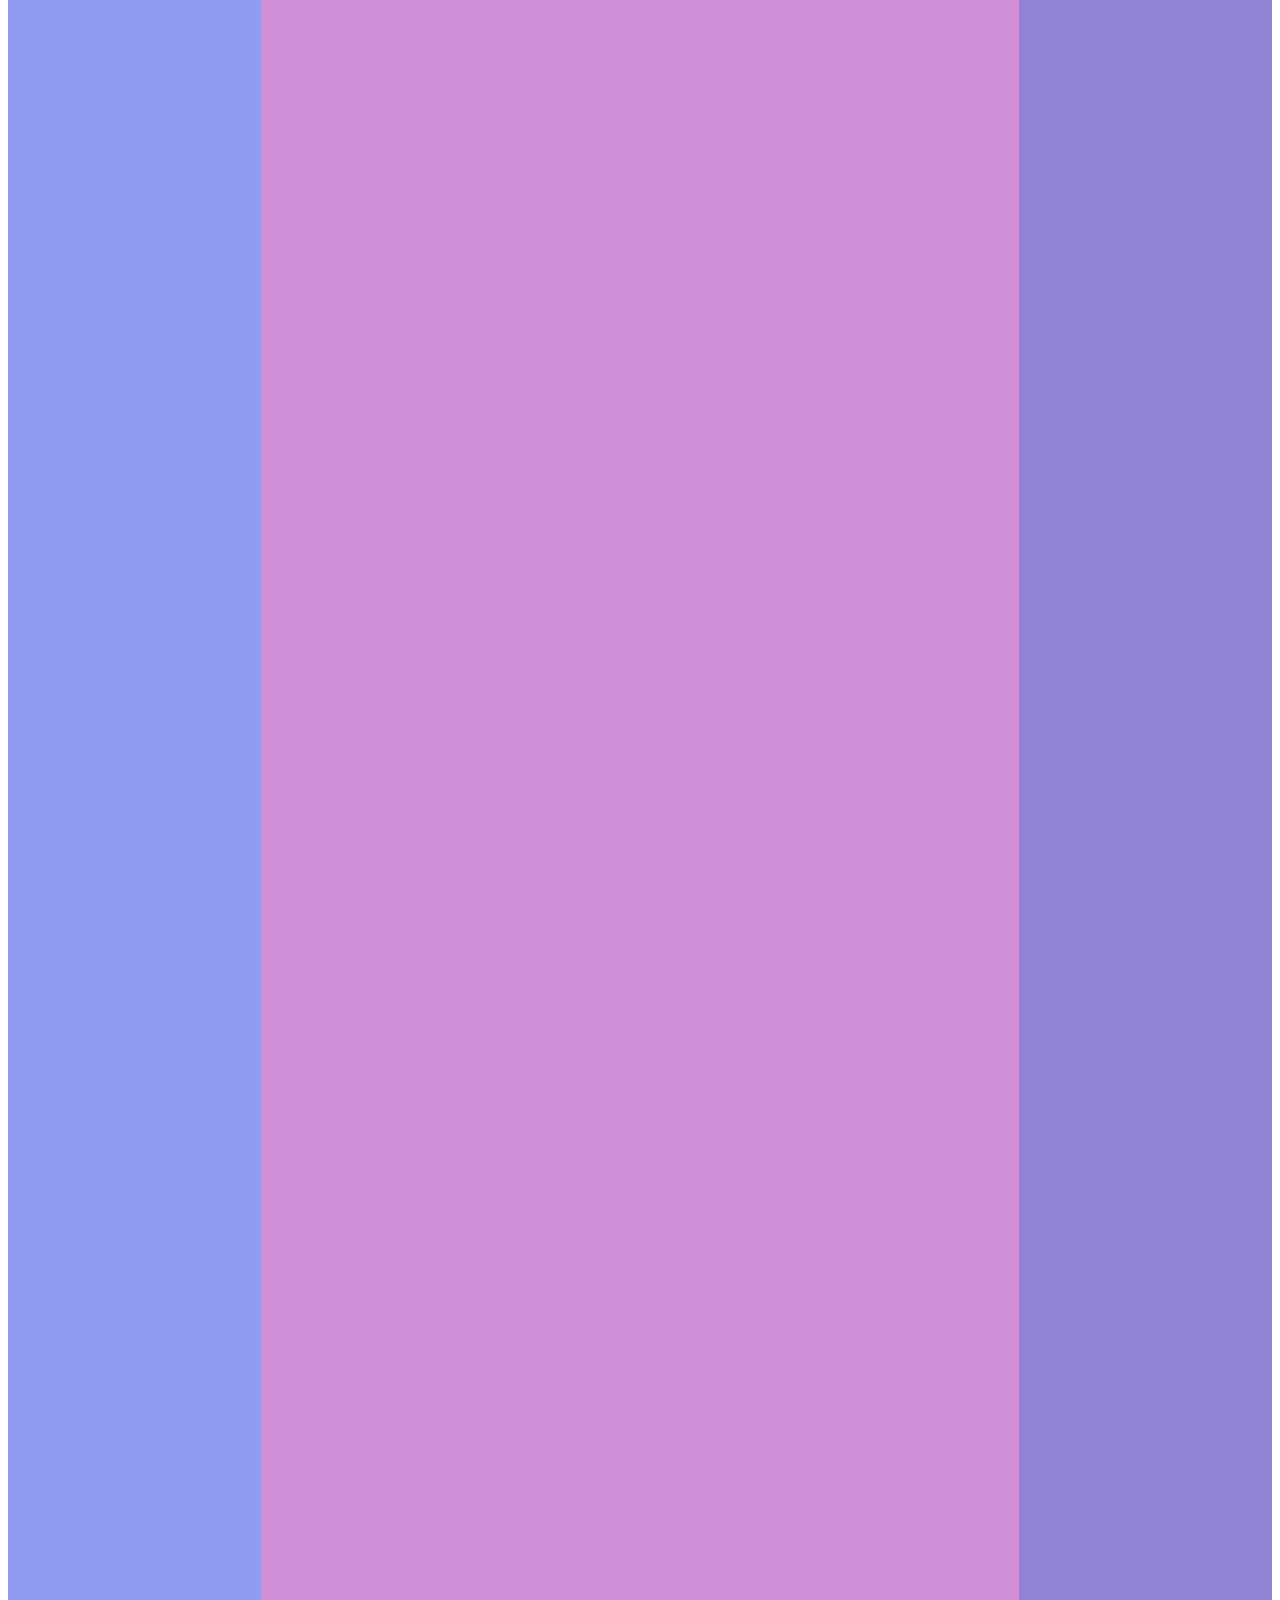
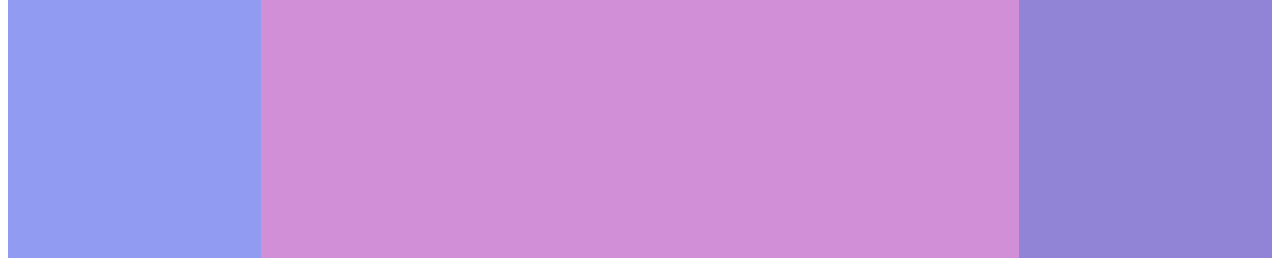
<file: tecnologia.html>
<!DOCTYPE html>
<html lang="en">
<head>
    <meta charset="UTF-8">
    <meta http-equiv="X-UA-Compatible" content="IE=edge">
    <meta name="viewport" content="width=device-width, initial-scale=1.0">
    <title>Document</title>
    <link rel="stylesheet" href="temas.css">
</head>
<body>
    <div   class="contenedor">
        <div  class="encabezado"></div>
        <div class="menu">
        <div class="sociales">
         <a href="sociales.html">Asignatura de sociales</a>   
        </div>
        <div class="ingles">
            <a href="ingles.html">Asignatura de ingles</a>
        </div>
        <div class="matematicas">
            <a href="matematicas.html">Asignatura de matematicas</a>
        </div>
        <div class="biologia"> 
        <a  href="biologia.html">Asignatura de biologia</a>
        </div>
        <div class="tecnologia">
        <a href="tecnologia.html">Asignatura de tecnologia</a>
        </div>
    </div>

<div  class="contenedor2">
<div class="izquierdo">
    silvana robles
    sofia vasquez
    sofia rendon
</div>
<div  class="centro">Energías renovables. <p>

</p>
    Se denomina energía renovable a la energía que se obtiene a partir de fuentes naturales virtualmente inagotables, ya sea por la inmensa cantidad de energía que contienen, o porque son capaces de regenerarse por medios naturales para la moderación de la extracción de minería de fluidos gases y fósil.
    Entre las energías renovables se encuentran la energía eólica, la geotérmica, la hidroeléctrica, la mareomotriz, la solar, la undimotriz, la biomasa y los biocarburantes. La energía verde es cada vez más importante en la sociedad actual. <p>

    </p>
    
    Energías no renovables. <p>

    </p>
    Se denomina fuentes de energía no renovables a aquellas que se encuentran en la naturaleza en cantidades limitadas. No se regeneran o lo hacen en forma extremadamente lenta.
    Los combustibles fósiles son recursos no renovables, cuyas reservas son limitadas y se agotan con el uso. En algún momento se acabarán, y serán necesarios millones de años para contar nuevamente con ellos. Las principales son los combustibles fósiles (el petróleo, el gas natural y el carbón) y, en cierto modo, la energía nuclear). <p>

    </p>
    Fuente: Wikipedia. <p>

    </p>
    

</div>
<div  class="derecho"></div>

</div>
</div>


</div>


    
    
</body>

</html>
</file>
<file: temas.css>
.contenedor{

    width: 100%;
    height: 1400px;
    background-color: blueviolet;

}
.encabezado{
    width: 100%;
    height: 150px;
    background-color: rgb(233, 232, 188);
}
.menu{
    width:100% ;
    height: 100px;
    background-color: antiquewhite;
    display: flex;

}
.contenedor2{
    width:100% ;
    height: 1200px;
    background-color: rgb(230, 136, 136);
    display: flex;
}
.izquierdo{
    width: 20%;
    height: 3200px;
    background-color: rgb(145, 155, 241);
}
.centro{
    width: 60%;
    height: 3200px;
    background-color: rgb(208, 143, 214); 
    color: aliceblue;
    font-size: 20px;
    font-family: Arial, Helvetica, sans-serif;
}
.derecho{
    width: 20%;
    height: 3200px;
    background-color: rgb(145, 132, 214);
}
.sociales{
    width: 100px;
    height: 98px;
    background-color: rgb(230, 117, 136);
    margin: 2px; 


}
.ingles{
    width: 100px;
    height: 98px;
    background-color: rgba(184, 179, 179, 0.623);
    margin: 2px;

}
.matematicas{
    width: 100px;
    height: 98px;
    background-color: rgba(52, 128, 16, 0.774);
    margin: 2px;
    

}
.biologia{
    width: 100px;
    height: 98px;
    background-color: rgb(247, 243, 2);
    margin: 2px;
}
.tecnologia{
    width: 100px;
    height: 98px;
    background-color: brown;
    margin: 2px;
}
</file>
